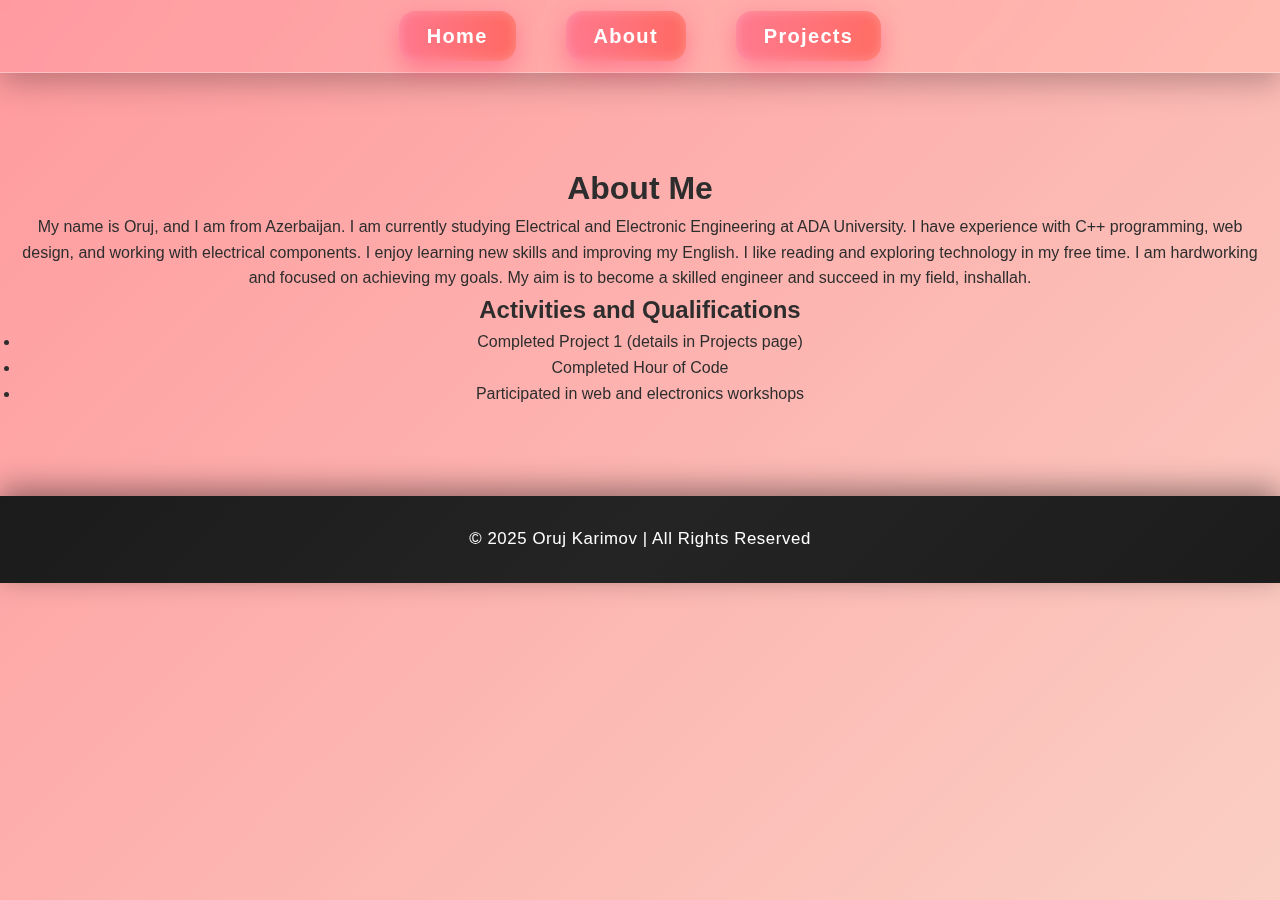
<file: about.html>
<!DOCTYPE html>
<html lang="en">
<head>
    <meta charset="UTF-8">
    <meta name="viewport" content="width=device-width, initial-scale=1.0">
    <title>About Me</title>

    <!-- MUST BE INCLUDED -->
    <link rel="stylesheet" href="style.css">
</head>

<body>

    <!-- Navigation Bar -->
    <header>
        <nav>
            <ul>
                <li><a href="index.html">Home</a></li>
                <li><a href="about.html" class="active">About</a></li>
                <li><a href="projects.html">Projects</a></li>
                
            </ul>
        </nav>
    </header>

    <!-- About Section -->
    <main>
        <section class="about">
            <h1>About Me</h1>
            <p>My name is Oruj, and I am from Azerbaijan. I am currently studying Electrical and Electronic Engineering at ADA University. I have experience with C++ programming, web design, and working with electrical components. I enjoy learning new skills and improving my English. I like reading and exploring technology in my free time. I am hardworking and focused on achieving my goals. My aim is to become a skilled engineer and succeed in my field, inshallah.</p>

            <h2>Activities and Qualifications</h2>
            <ul>
                <li>Completed Project 1 (details in Projects page)</li>
                <li>Completed Hour of Code</li>
                <li>Participated in web and electronics workshops</li>
            </ul>
        </section>
    </main>

    <!-- Footer -->
    <footer>
        <p>&copy; 2025 Oruj Karimov | All Rights Reserved</p>
    </footer>

</body>
</html>
</file>
<file: style.css>
/* ======================================================
   GLOBAL RESET + PREMIUM TYPOGRAPHY
====================================================== */
* {
    margin: 0;
    padding: 0;
    box-sizing: border-box;
}

body {
    font-family: 'Poppins', Arial, sans-serif;
    background: linear-gradient(
        135deg,
        #ff9a9e 0%,
        #fad0c4 20%,
        #fcbad3 40%,
        #a18cd1 60%,
        #fbc2eb 80%,
        #a6c1ee 100%
    );
    background-size: 600% 600%;
    animation: megaGradient 15s ease infinite;
    color: #2d2d2d;
    line-height: 1.6;
    overflow-x: hidden;
    perspective: 1000px;
}

/* Smooth universal transitions */
a,
button,
img {
    transition: all 0.45s ease;
}

/* Radiant glow on hover */
a:hover,
button:hover {
    filter: brightness(1.2);
}

/* ======================================================
   NAVIGATION — FUTURISTIC GLASS + HOLOGRAPHIC HOVER
====================================================== */
header nav {
    background: rgba(255, 255, 255, 0.18);
    backdrop-filter: blur(18px) saturate(200%);
    -webkit-backdrop-filter: blur(18px) saturate(200%);
    padding: 20px 20px;
    border-bottom: 1px solid rgba(255, 255, 255, 0.35);
    box-shadow: 0 10px 30px rgba(0, 0, 0, 0.25);
    position: sticky;
    top: 0;
    z-index: 1000;
    animation: slideDown 1.2s ease forwards;
}

header nav ul {
    list-style: none;
    display: flex;
    justify-content: center;
    gap: 50px;
}

header nav ul li a {
    color: #fff;
    font-weight: 800;
    text-decoration: none;
    padding: 14px 28px;
    font-size: 1.25rem;
    border-radius: 16px;
    letter-spacing: 1.3px;
    background: linear-gradient(
        90deg,
        rgba(255,105,135,0.75),
        rgba(255,85,75,0.75),
        rgba(255,55,135,0.75)
    );
    background-size: 200% 200%;
    box-shadow:
        0 8px 25px rgba(255,65,108,0.45),
        inset 0 0 12px rgba(255,255,255,0.25);
    transform-origin: center;
}

header nav ul li a:hover {
    transform: scale(1.22) rotateX(12deg) translateY(-6px);
    box-shadow:
        0 20px 50px rgba(255,65,108,0.8),
        0 0 75px rgba(255,65,108,0.75),
        inset 0 0 30px rgba(255,255,255,0.5);
    background-position: 100% 0%;
}

/* ======================================================
   HERO — CINEMATIC LIGHTING + PULSE SHADOW
====================================================== */
main {
    padding: 90px 20px;
    text-align: center;
    animation: fadeUp 1.5s ease forwards;
}

.home img {
    width: 260px;
    border-radius: 50%;
    border: 7px solid #ff4b2b;
    box-shadow:
        0 18px 35px rgba(0, 0, 0, 0.25),
        0 0 50px rgba(255,75,43,0.75),
        0 0 110px rgba(255,65,108,0.75),
        inset 0 0 15px rgba(255,255,255,0.35);
    transition: 0.6s ease;
}

.home img:hover {
    transform: scale(1.25) rotate(14deg);
    box-shadow:
        0 25px 50px rgba(0, 0, 0, 0.35),
        0 0 70px rgba(255,75,43,1),
        0 0 150px rgba(255,65,108,0.9);
}

/* ======================================================
   SOCIAL LINKS — NEON UNDERGLOW + SOFT POP
====================================================== */
.social-links a {
    display: inline-block;
    margin: 0 24px;
    text-decoration: none;
    color: #ff416c;
    font-weight: 800;
    font-size: 1.45rem;
    position: relative;
    transition: 0.4s ease;
}

.social-links a::after {
    content: "";
    display: block;
    height: 4px;
    width: 0%;
    background: linear-gradient(90deg, #ff416c, #ff4b2b);
    border-radius: 6px;
    position: absolute;
    bottom: -8px;
    left: 0;
    transition: width 0.35s ease;
}

.social-links a:hover::after {
    width: 100%;
}

.social-links a:hover {
    color: #ff4b2b;
    transform: translateY(-10px) scale(1.15);
    text-shadow:
        0 0 20px rgba(255,65,108,1),
        0 0 40px rgba(255,65,108,0.9);
}

/* ======================================================
   FOOTER — ELEGANT DARK CRYSTAL
====================================================== */
footer {
    text-align: center;
    padding: 30px;
    background: linear-gradient(135deg, #1b1b1b, #242424, #1c1c1c);
    color: #fff;
    font-size: 1.05rem;
    letter-spacing: 0.6px;
    box-shadow: 0 -8px 30px rgba(0, 0, 0, 0.4);
    animation: fadeUp 1.7s ease forwards;
}

/* ======================================================
   ANIMATIONS — PROFESSIONAL CINEMATIC EFFECTS
====================================================== */
@keyframes fadeUp {
    from {
        opacity: 0;
        transform: translateY(50px);
    }
    to {
        opacity: 1;
        transform: translateY(0);
    }
}

@keyframes megaGradient {
    0% {background-position: 0% 0%;}
    50% {background-position: 100% 100%;}
    100% {background-position: 0% 0%;}
}

@keyframes slideDown {
    from {
        opacity: 0;
        transform: translateY(-50px);
    }
    to {
        opacity: 1;
        transform: translateY(0);
    }
}

/* ======================================================
   RESPONSIVE — OPTIMIZED FOR ALL PHONES
====================================================== */
@media screen and (max-width: 768px) {
    header nav ul {
        flex-direction: column;
        gap: 20px;
    }

    .home img {
        width: 180px;
    }

    .social-links a {
        font-size: 1.20rem;
        margin: 0 12px;
    }
}
</file>
